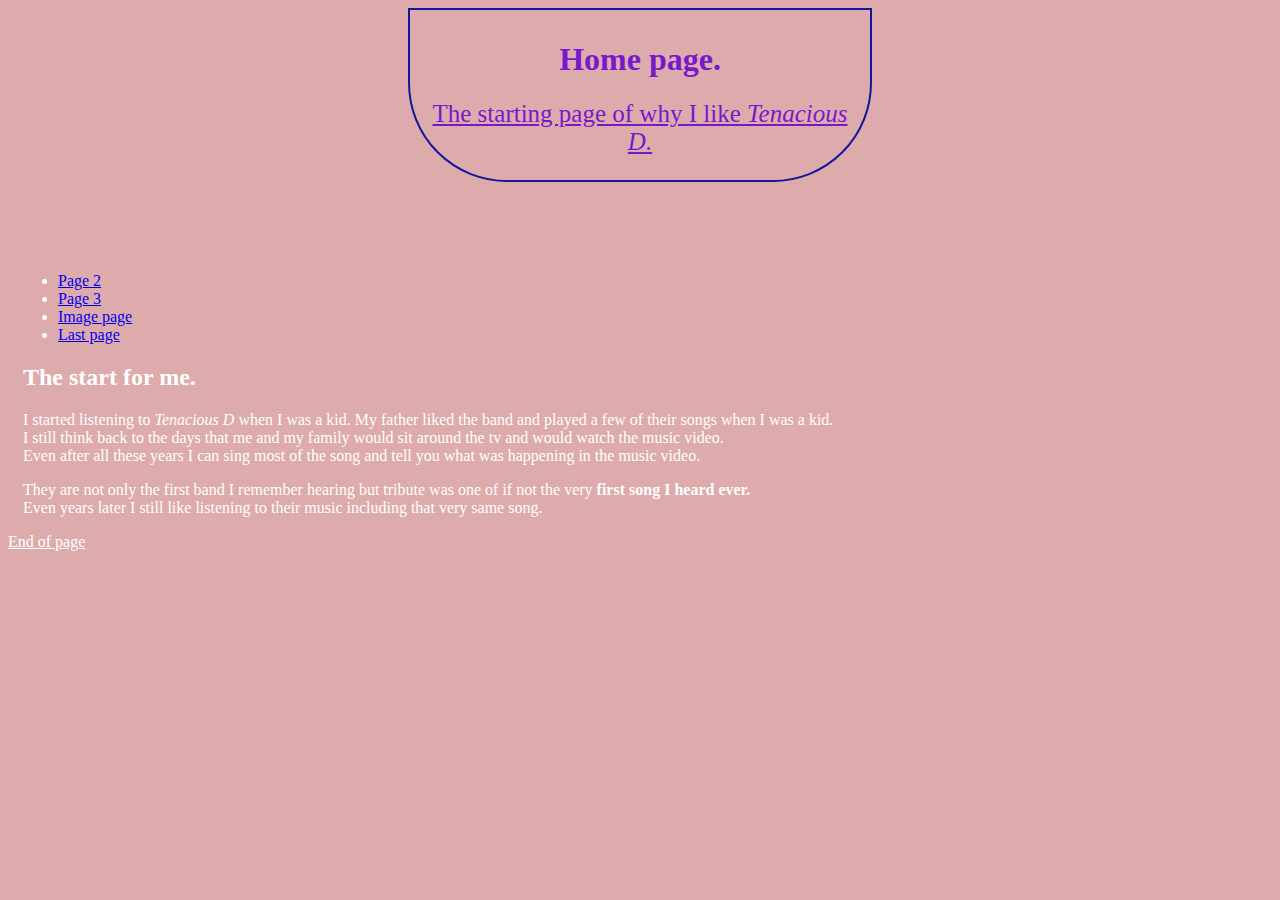
<file: index.html>
<!DOCTYPE html>
<html lang="en">
    <head>
        <meta charset="UTF-8">
        <title>Home page</title>
        <link rel="stylesheet" href="Style.css">
    </head>
    <body>
        <header>
            <h1>Home page.</h1>
            <u class="More-header">The starting page of why I like <em>Tenacious D.</em></u>
        </header>

        <nav>
            <ul class="Links-middle">
                <li><a href="middle1.html">Page 2</a></li>
                <li><a href="middle2.html">Page 3</a></li>
                <li><a href="image.html">Image page</a></li>
                <li><a href="end.html">Last page</a></li>
            </ul>
        </nav>
        <div class="Reasons">
            <h2>The start for me.</h2>
            <article> <p>I started listening to <em>Tenacious D</em> when I was a kid.
                My father liked the band and played a few of their songs when I was a kid.
                <br>I still think back to the days that me and my family would sit around the tv and would watch the music video.
                <br>Even after all these years I can sing most of the song and tell you what was happening in the music video.
            </p>
            </article>
            <p>They are not only the first band I remember hearing but tribute was one
                of if not the very <strong>first song I heard ever. </strong>
                <br>Even years later I still like listening to their music including that very same song.</p>
        </div>

        <footer>
            <u>End of page</u>
        </footer>
    </body>
</html>
</file>
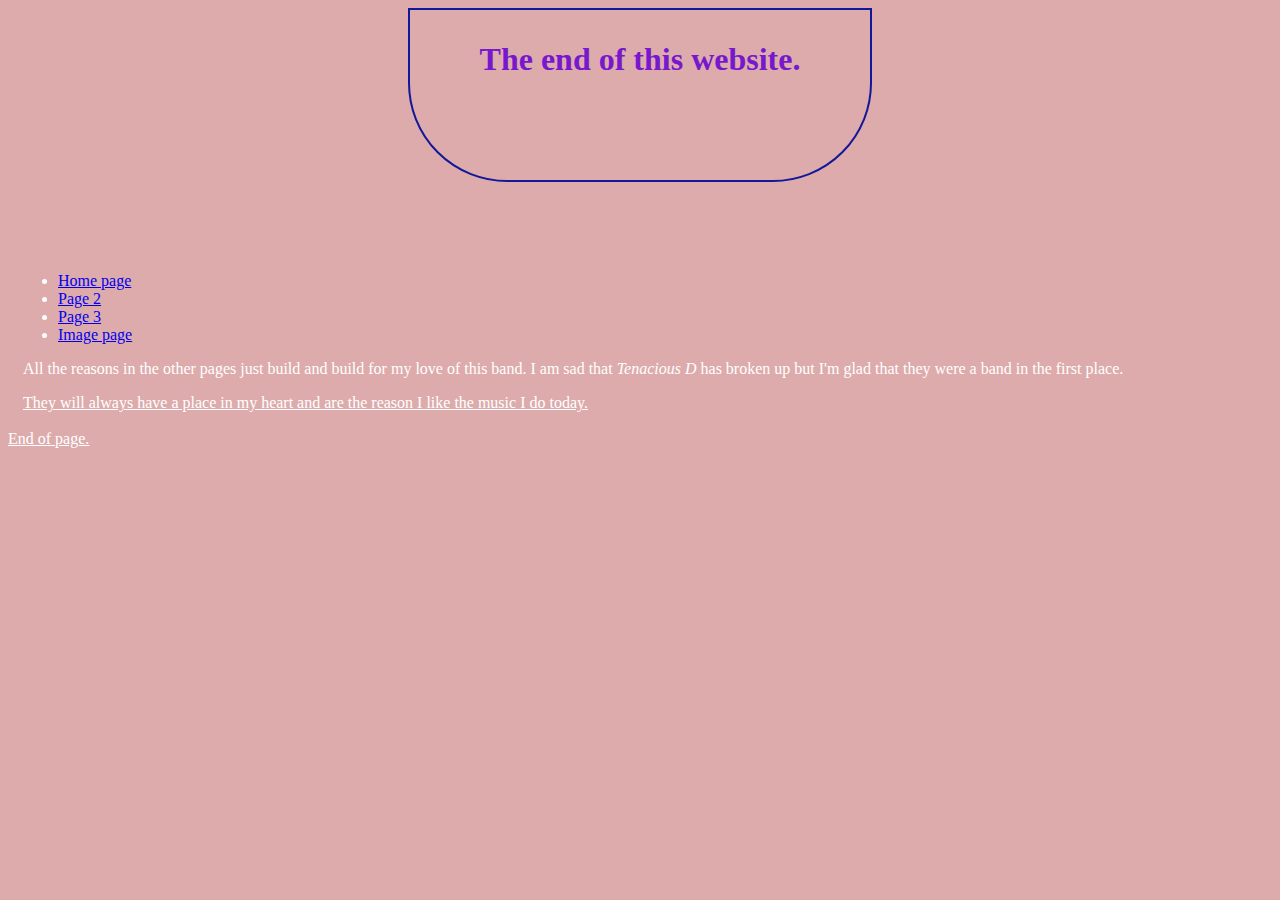
<file: end.html>
<!DOCTYPE html>
<html lang="en">
    <head>
        <meta charset="UTF-8">
        <title>End page</title>
      <link rel="stylesheet" href="Style.css">
    </head>
    <body>
    <header>
        <h1>The end of this website.</h1>
        <u></u>
    </header>

        <nav>
            <ul class="Links-middle">
                <li><a href="index.html">Home page</a></li>
                <li><a href="middle1.html">Page 2</a></li>
                <li><a href="middle2.html">Page 3</a></li>
                <li><a href="image.html">Image page</a></li>
            </ul>
        </nav>
        <section class="Reasons">
            <p>All the reasons in the other pages just build and build for my love of this band. I am sad that <em>Tenacious D</em>
                has broken up but I'm glad that they were a band in the first place.</p>
            <u>They will always have a place in my heart and are the reason I like the music I do today.</u>
        </section>
      <footer>
          <u><br>End of page.</u>
      </footer>
    </body>
</html>
</file>
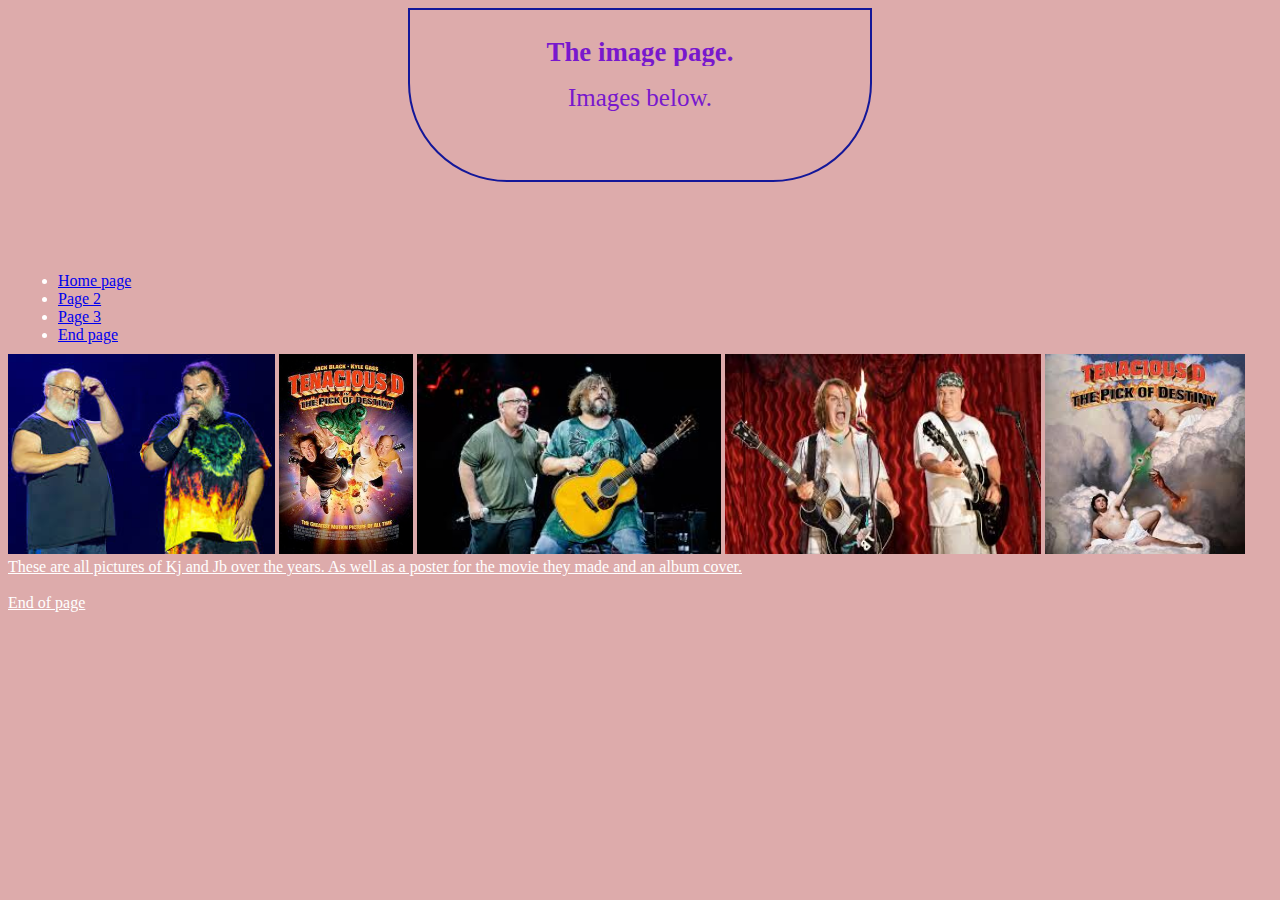
<file: image.html>
<!DOCTYPE html>
<html lang="en">
    <head>
        <meta charset="UTF-8">
        <title>Image page</title>
      <link rel="stylesheet" href="Style.css">
    </head>
    <body>
        <header>
            <h6 class="too-small">The image page.</h6>
            <p class="More-header">Images below.</p>
        </header>

        <nav>
            <ul class="Links-middle">
                <li><a href="index.html">Home page</a></li>
                <li><a href="middle1.html">Page 2</a></li>
                <li><a href="middle2.html">Page 3</a></li>
                <li><a href="end.html">End page</a></li>
            </ul>
        </nav>
        <img src="/Image/download (3).jpg" alt="Image of Kg and Jack Black.">
        <img src="/Image/Tenacious_d_in_the_pick_of_destiny_ver3.jpg" alt="Poster for pick of destiny.">
        <img src="/Image/download (4).jpg" alt="Another picture of Kj Jb.">
        <img src="/Image/download (5).jpg" alt="Jb and Kj mic on fire.">
        <img src="/Image/download (6).jpg" alt="Album cover.">
        <u><br> These are all pictures of Kj and Jb over the years. As well as a poster for the movie they made and an album cover.</u>
      <footer>
          <u><br>End of page</u>
      </footer>
    </body>
</html>
</file>
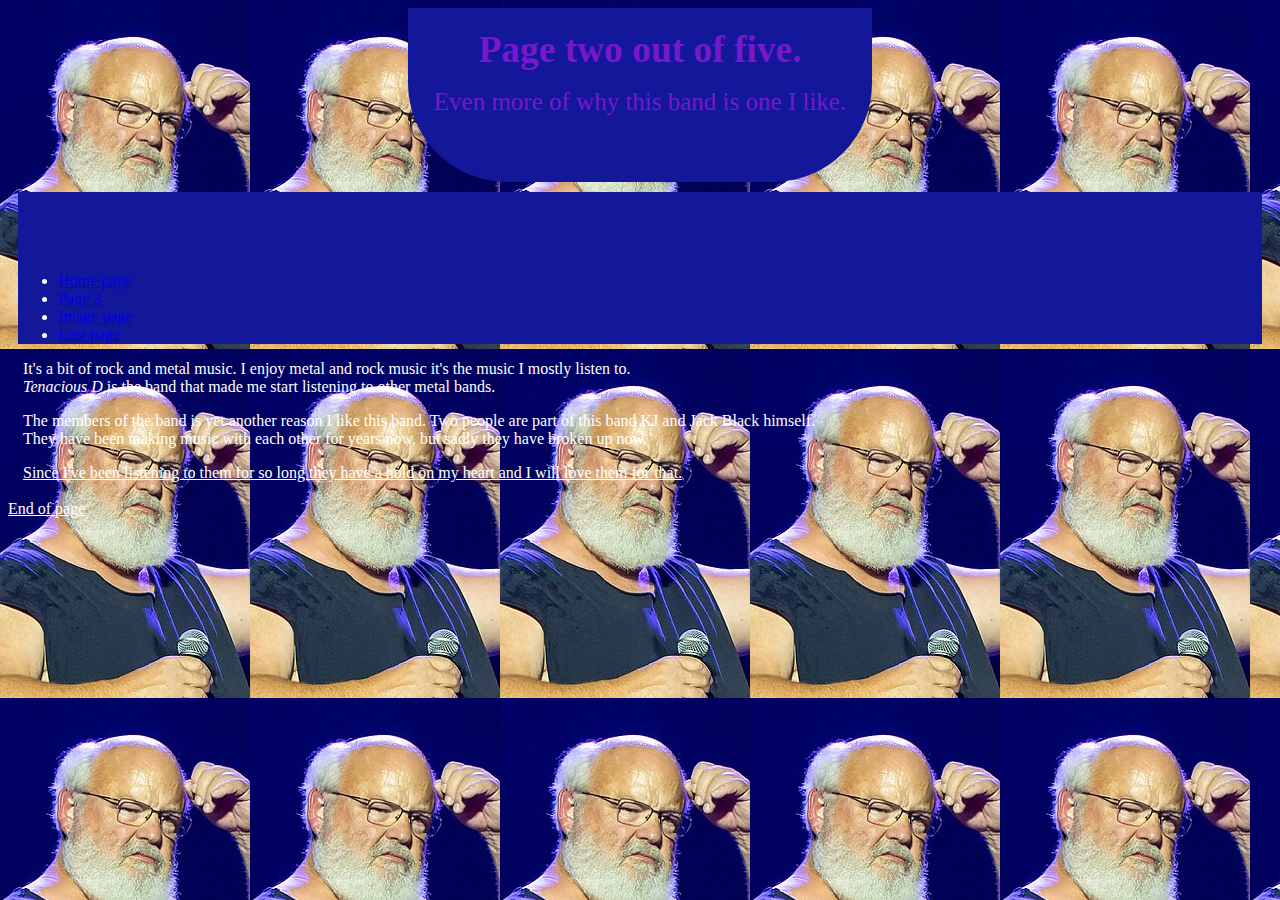
<file: middle1.html>
<!DOCTYPE html>
<html lang="en">
    <head>
        <meta charset="UTF-8">
        <title>Page 2</title>
        <link rel="stylesheet" href="Style.css">
    </head>
    <body id="body-background">
      <header id="main-header">
        <h3>Page two out of five.</h3>
        <p class="More-header">Even more of why this band is one I like.</p>
      </header>
        <nav>
            <ul class="Links-middle" id = "Links-background">
                <li><a href="index.html">Home page</a></li>
                <li><a href="middle2.html">Page 3</a></li>
                <li><a href="image.html">Image page</a></li>
                <li><a href="end.html">Last page</a></li>
            </ul>
        </nav>
        <section class="Reasons">
            <p>It's a bit of rock and metal music. I enjoy metal and rock music it's the music I mostly listen to. <br>
            <em>Tenacious D</em> is the band that made me start listening to other metal bands.</p>
            <p>The members of the band is yet another reason I like this band.
                Two people are part of this band KJ and Jack Black himself. <br>
                They have been making music with each other for years now, but sadly they have broken up now.</p>
            <u>Since I've been listening to them for so long they have a hold on my heart and I will love them for that.</u>

        </section>


      <footer>
        <u><br> End of page</u>
      </footer>
    </body>
</html>
</file>
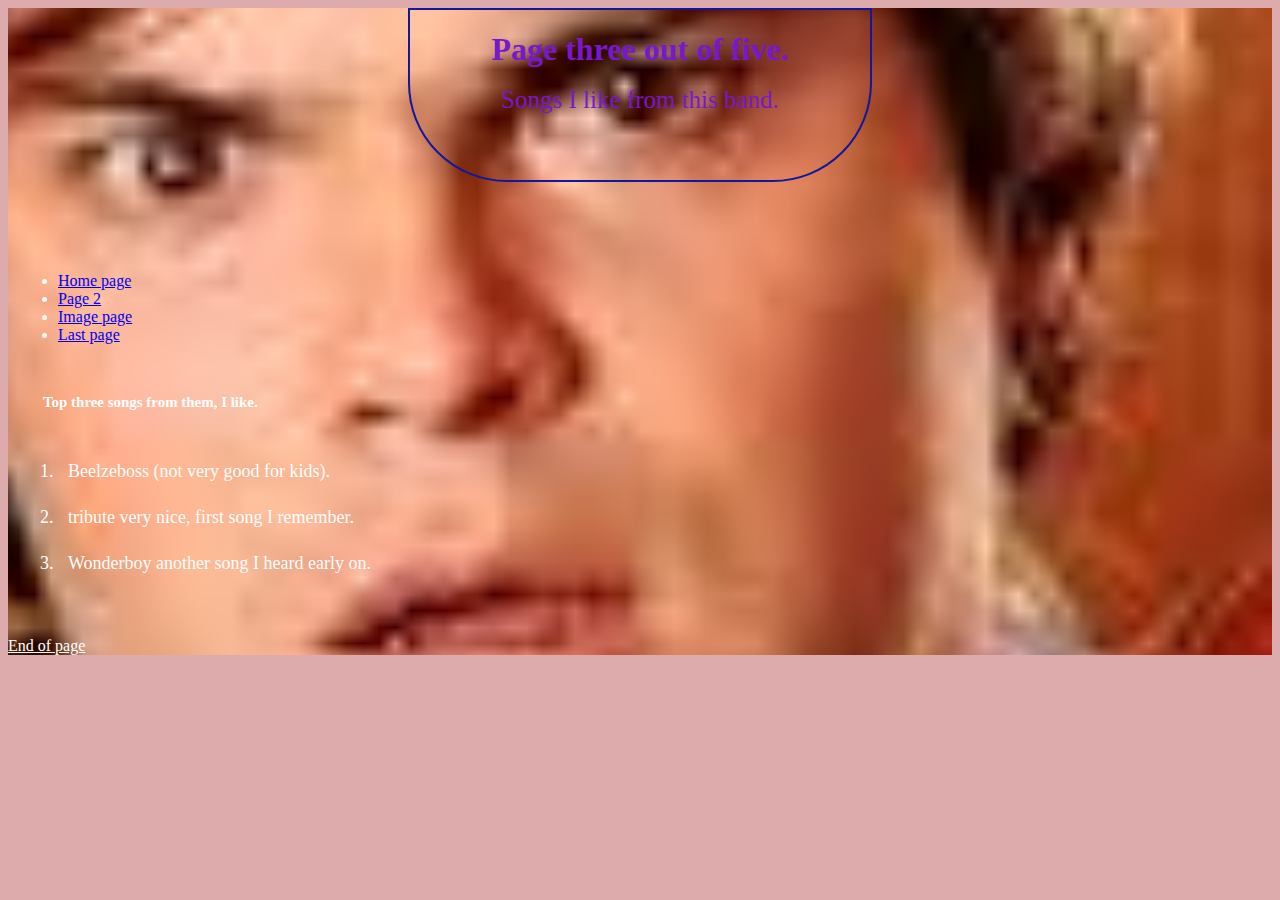
<file: middle2.html>
<!DOCTYPE html>
<html lang="en">
    <head>
        <meta charset="UTF-8">
        <title>Page 3</title>
      <link rel="stylesheet" href="Style.css">
    </head>
    <body>
        <section id = "background">
        <header>
            <h4>Page three out of five.</h4>
            <p class="More-header">Songs I like from this band.</p>
        </header>
            <nav>
                <ul class="Links-middle">
                    <li><a href="index.html">Home page</a></li>
                    <li><a href="middle1.html">Page 2</a></li>
                    <li><a href="image.html">Image page</a></li>
                    <li><a href="end.html">Last page</a></li>
                </ul>
            </nav>
        <section class="Reasons">
            <article id="Song-list">
                <h5>Top three songs from them, I like.</h5>
                <ol class="list">
                    <li id="list-1">Beelzeboss (not very good for kids).</li>
                    <li id="list-2">tribute very nice, first song I remember.</li>
                    <li id="list-3">Wonderboy another song I heard early on.</li>

                </ol>
            </article>
        </section>
      <footer>
        <u>End of page</u>
      </footer>
        </section>
    </body>
</html>
</file>
<file: Style.css>
header {
    color: #7818cd;
    text-align: center;
    border: #131799 2px solid;
    border-bottom-left-radius: 99px;
    border-bottom-right-radius: 99px;
    min-height: 150px;
    margin-right: 400px;
    margin-left: 400px;
    padding: 10px;
    max-height: 200px;
    min-width: 350px;
}
#main-header{
    background-color: #131799 !important;
}
.Reasons{
    padding-left: 15px;
    font-weight: normal;
    color: white;
}
#Last-page2{
    color: #131799;
}
.More-header{
    font-size: 25px;
    min-width: 200px;
    padding-top: 2px;
}
.too-small{
    scale: 250%;
}
#Song-list{
    font-size: large;
    padding: 15px;
    margin: 5px;
    color: white;
}
img{
    max-width: 25%;
    min-height: 200px;
    min-width: 100px;
    max-height: 100px;
}
.list{
    padding: 10px;
}
#list-1{
    padding: 10px;
    margin: 5px;
}
#list-2{
    padding: 10px;
    margin: 5px;
}
#list-3{
    padding: 10px;
    margin: 5px;
}
h3 {
    scale: 2;
}
h4{
    scale: 2;
}
body{
    background-color: rgba(211, 147, 147, 0.78);
    color: white;
}

.Links-middle{
    color: #ffffff;
    padding-top: 5em;
    margin: 10px;
}
#Links-background{
    background-color: #131799 !important;
}
#img-page3{
    margin: auto;
}  #background{
    background-image: url("/Image/download (7).jpg");
    background-position: right;
    background-repeat: no-repeat;
    background-attachment: scroll;
    background-size: 3000px;
}
#body-background{
    background-image: url("/Image/TenaciousDO2160623_(38_of_62)_Kyle_Gass.jpg");
    background-attachment: scroll;
}
</file>
